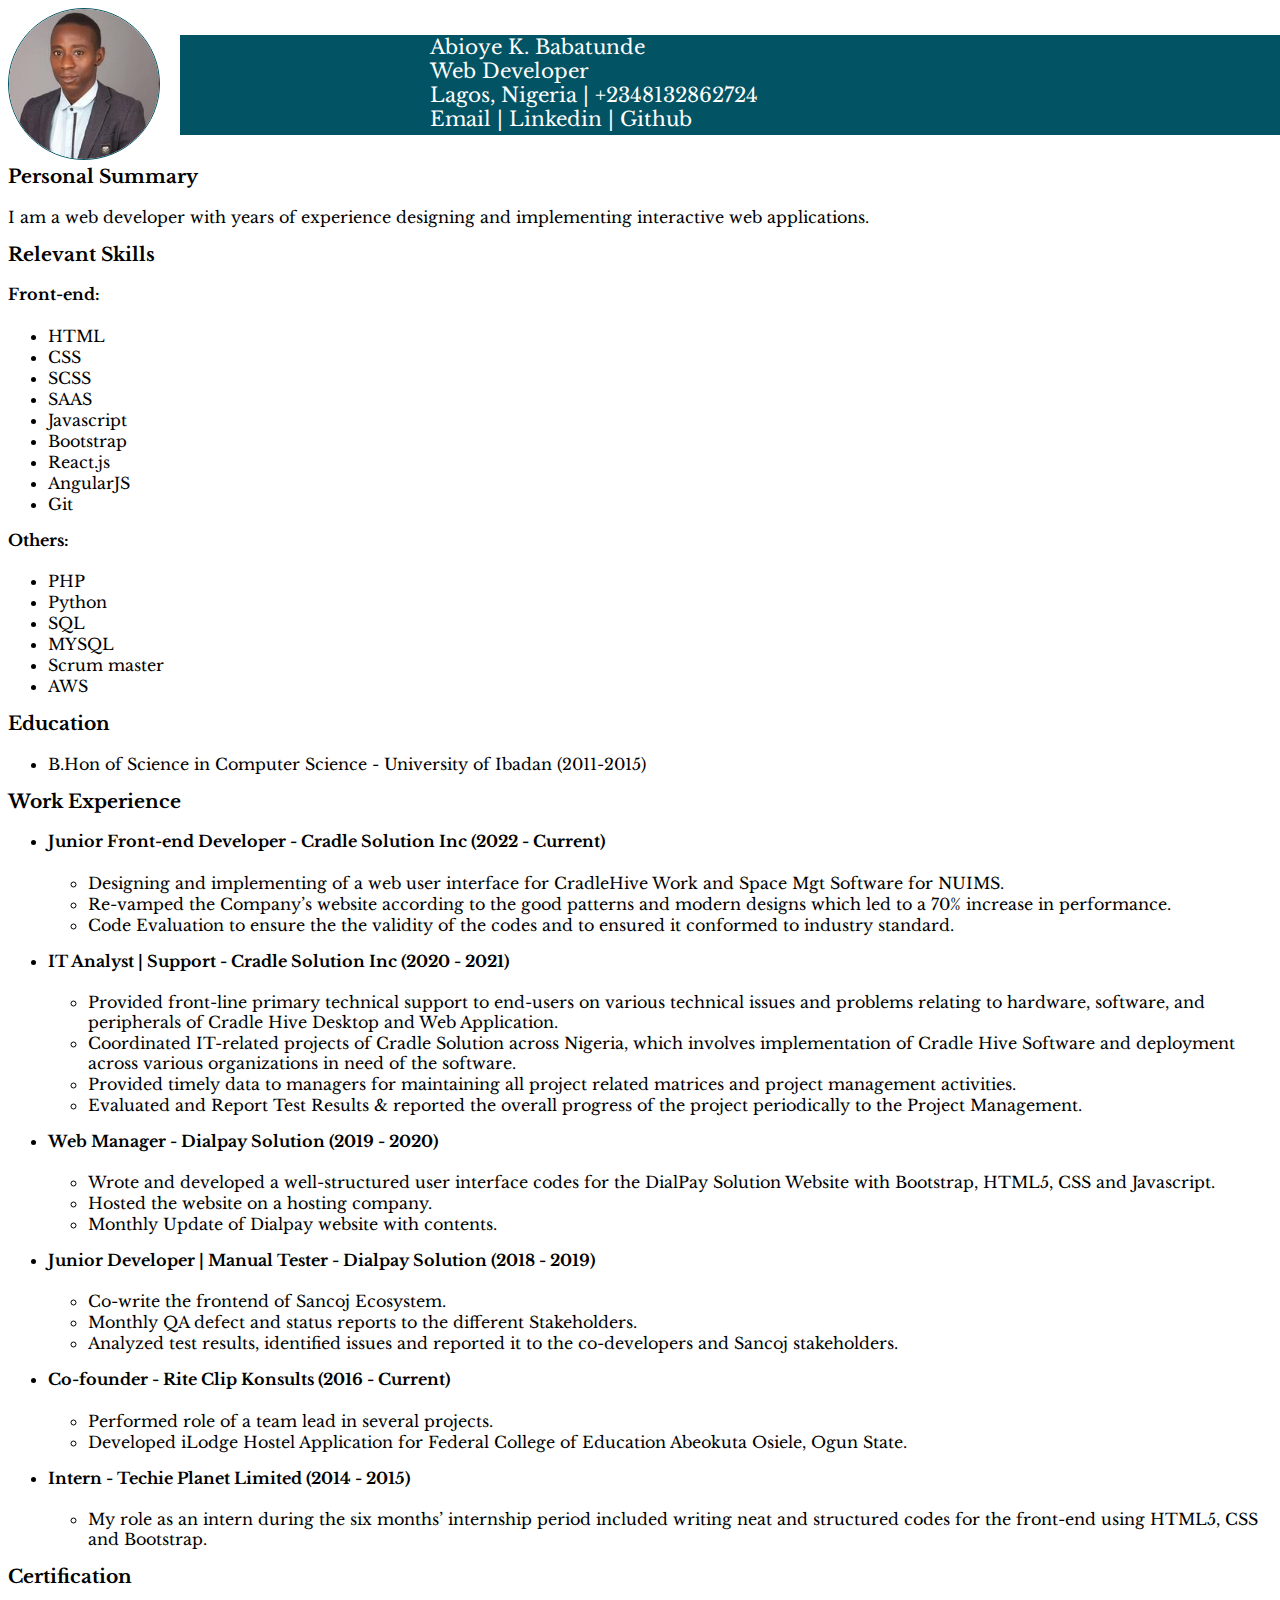
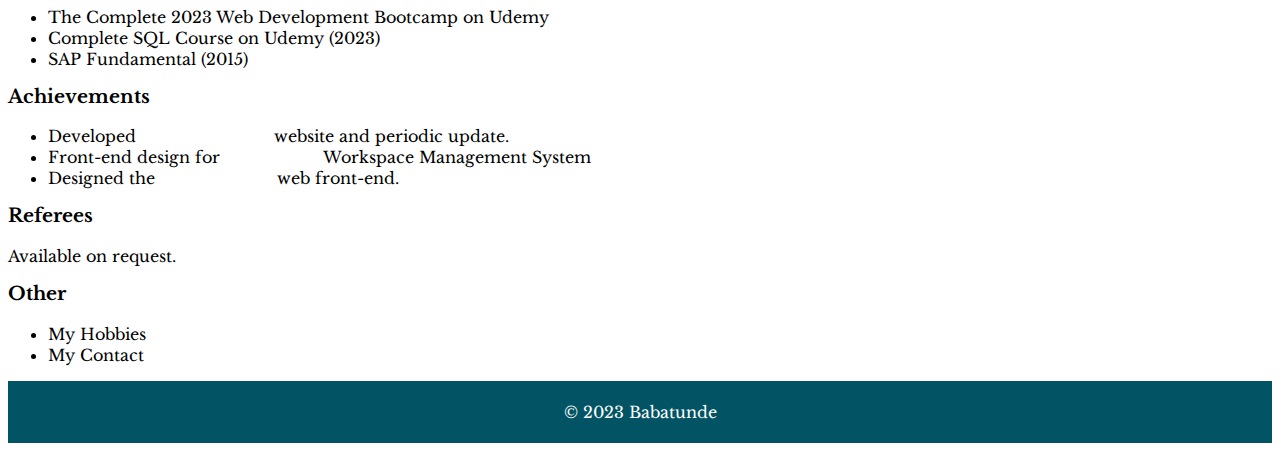
<file: index.html>
<!DOCTYPE html>
<html lang="en">
<head>
    <meta charset="UTF-8">
    <meta name="viewport" content="width=device-width, initial-scale=1.0">
    <title>My Resume</title>
    <link rel="stylesheet" href="./assets/css/style.css">
    <link rel="preconnect" href="https://fonts.googleapis.com">
 <link rel="preconnect" href="https://fonts.gstatic.com" crossorigin>
  <link href="https://fonts.googleapis.com/css2?family=Libre+Baskerville&display=swap" rel="stylesheet">
</head>
<body>
<div>
<div>
    <img src="./assets/image/mypix.jpg" alt="mypix" height="150" width="150">
    <p class="biodata">Abioye K. Babatunde <br>
        Web Developer <br>
        Lagos, Nigeria | +2348132862724 <br>
        <a href="mailto:abioyebabatunde@gmail.com" target="_blank">Email</a> | <a href="https://www.linkedin.com/in/kazeem-babatunde-1b4b24116/" target="_blank">Linkedin</a> | <a href="https://github.com/AbioyeKazeem" target="_blank">Github</a>
    </p>
    
    
 </div>  
<div>
 <h3>Personal Summary</h3>
<p>I am a web developer with years of experience designing and implementing interactive web applications. </p>
</div>
<div>
<h3>Relevant Skills</h3>
<h4>Front-end:</h4>
<ul>
    <li>HTML</li>
    <li>CSS</li>
    <li>SCSS</li>
    <li>SAAS</li>
    <li>Javascript</li>
    <li>Bootstrap</li>
    <li>React.js</li>
    <li>AngularJS</li>
    <li>Git</li>
</ul>
<h4>Others:</h4>
    <ul>
        <li>PHP</li>
        <li>Python</li>
        <li>SQL</li>
        <li>MYSQL</li>
        <li>Scrum master</li>
        <li>AWS</li>
    </ul>
</div>

<div>
<h3>Education</h3>
<ul>
    <li>B.Hon of Science in Computer Science - University of Ibadan (2011-2015) </li>
</ul>
</div>
<div>
<h3>Work Experience</h3>
<ul><li><h4>Junior Front-end Developer - Cradle Solution Inc (2022 - Current)</h4></li>
<ul>
<li> Designing and implementing of a web user interface for CradleHive  Work and Space Mgt Software for NUIMS.</li>
<li> Re-vamped the Company’s website according to the good patterns and modern designs which led to a 70% increase in performance.</li>
<li> Code Evaluation to ensure the the validity of the codes and to ensured it conformed to industry standard.</li>
</ul>
</ul>
<ul><li><h4>IT Analyst | Support  - Cradle Solution Inc (2020 - 2021)</h4></li>
<ul>
    <li>Provided front-line primary technical support to end-users on various technical issues and problems relating to hardware, software, and peripherals of Cradle Hive Desktop and Web Application.</li>
    <li>Coordinated IT-related projects of Cradle Solution across Nigeria, which involves implementation of Cradle Hive Software and deployment across various organizations in need of the software.</li>
    <li>Provided timely data to managers for maintaining all project related matrices and project management activities. </li>
    <li>Evaluated and Report Test Results & reported the overall progress of the project periodically to the Project Management. </li>
</ul>
</ul>
<ul>
<li><h4>Web Manager - Dialpay Solution (2019 - 2020)</h4></li>
<ul>
    <li> Wrote and developed a well-structured user interface codes for the DialPay Solution Website with Bootstrap, HTML5, CSS and Javascript.  </li>
    <li> Hosted the website on a hosting company. </li>
    <li> Monthly Update of Dialpay website with contents. </li>
</ul>
</ul>
<ul>
<li><h4>Junior Developer | Manual Tester - Dialpay Solution (2018 - 2019)</h4></li>
<ul>
    <li> Co-write the frontend of Sancoj Ecosystem.</li>
    <li> Monthly QA defect and status reports to the different Stakeholders. </li>
    <li> Analyzed test results, identified issues and reported it to the co-developers and Sancoj stakeholders. </li>
</ul>
</ul>
<ul>
    <li><h4>Co-founder - Rite Clip Konsults (2016 - Current) </h4></li>
       <ul>
        <li>Performed role of a team lead in several projects.</li>
        <li>Developed iLodge Hostel Application for Federal College of Education Abeokuta Osiele, Ogun State. </li>   
    </ul>
</ul>
<ul>
    <li><h4>Intern - Techie Planet Limited (2014 - 2015) </h4></li>
<ul>
    <li>My role as an intern during the six months’ internship period included writing neat and structured codes for the front-end using HTML5, CSS and Bootstrap. </li>
</ul>
</ul>
</div>

<div>
<h3>Certification</h3>
<ul>
<li>The Complete 2023 Web Development Bootcamp on Udemy</li>
<li> Complete SQL Course on Udemy (2023)</li>
<li>SAP Fundamental (2015)</li>
</ul>
</div>
<div>
<h3>Achievements</h3>
<ul>
    <li>Developed <a href="https://www.cradlesolution.com/" target="_blank">Cradle Solution </a>website and periodic update.</li>
    <li>Front-end design for <a href="https://nuims.cradlehive.com/" target="_blank">Cradle Hive</a>Workspace Management System </li>
    <li>Designed the <a href="https://www.creditswitch.com/" target="_blank">Credit Switch</a>  web front-end.</li> 
</ul>
</div>
<div>
<h3>Referees</h3>
<p>Available on request.</p>
</div>
<div>
<h3>Other</h3>
<ul>
    <li> <a href="./public/hobbies.html">My Hobbies</a></li>
    <li> <a href="./public/contact.html">My Contact</a></li>
</ul>
</div>
<div>
<footer>
    <p>© 2023 Babatunde</p>
</footer>
</div>
</div>
</body>
</html>
</file>
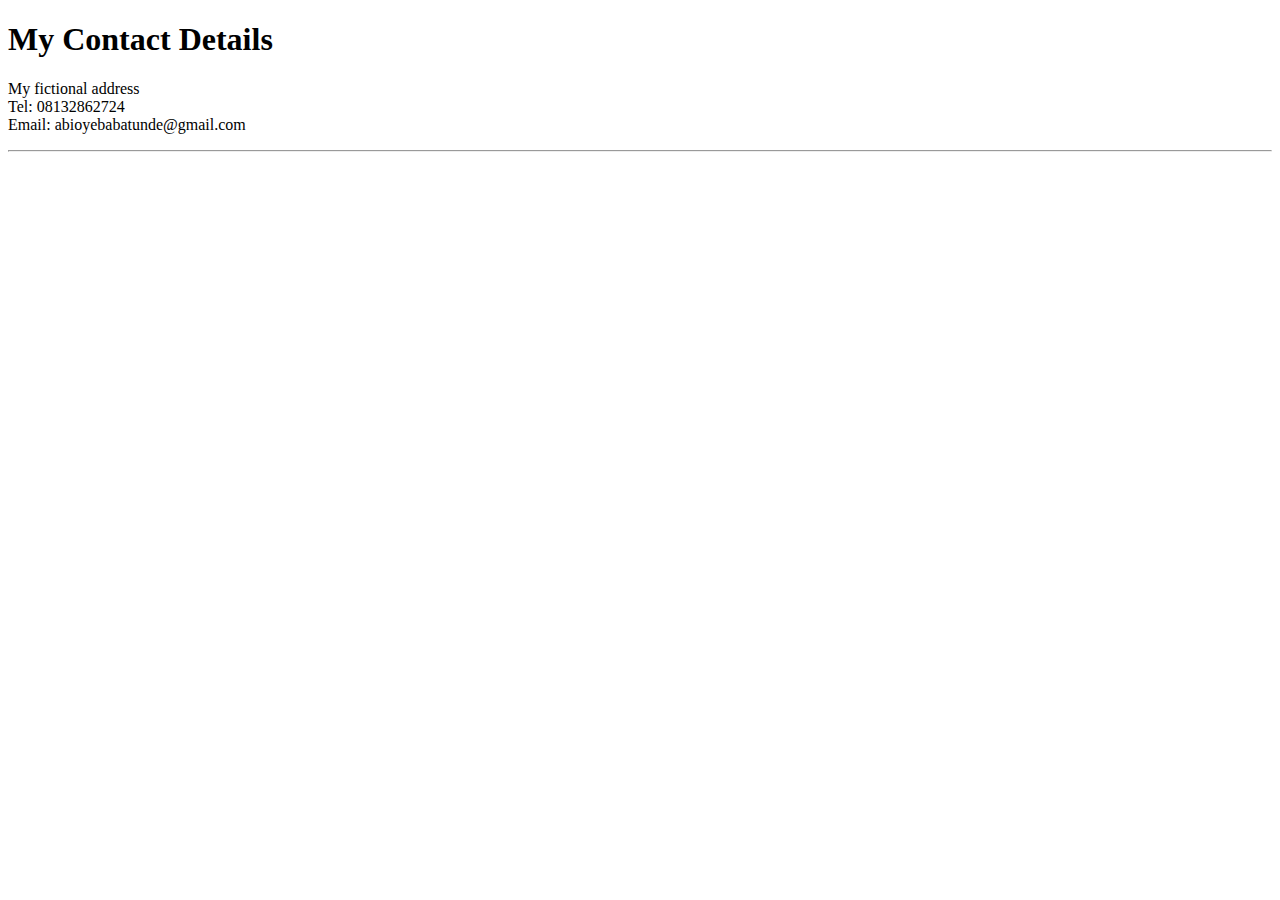
<file: public/contact.html>
<!DOCTYPE html>
<html lang="en">
<head>
    <meta charset="UTF-8">
    <meta name="viewport" content="width=device-width, initial-scale=1.0">
    <title>My Contact</title>
</head>
<body>
    <h1>My Contact Details</h1>
    <p>My fictional address <br>
       Tel: 08132862724 <br>
       Email: abioyebabatunde@gmail.com
       <hr/>
    </p>
</body>
</html>
</file>
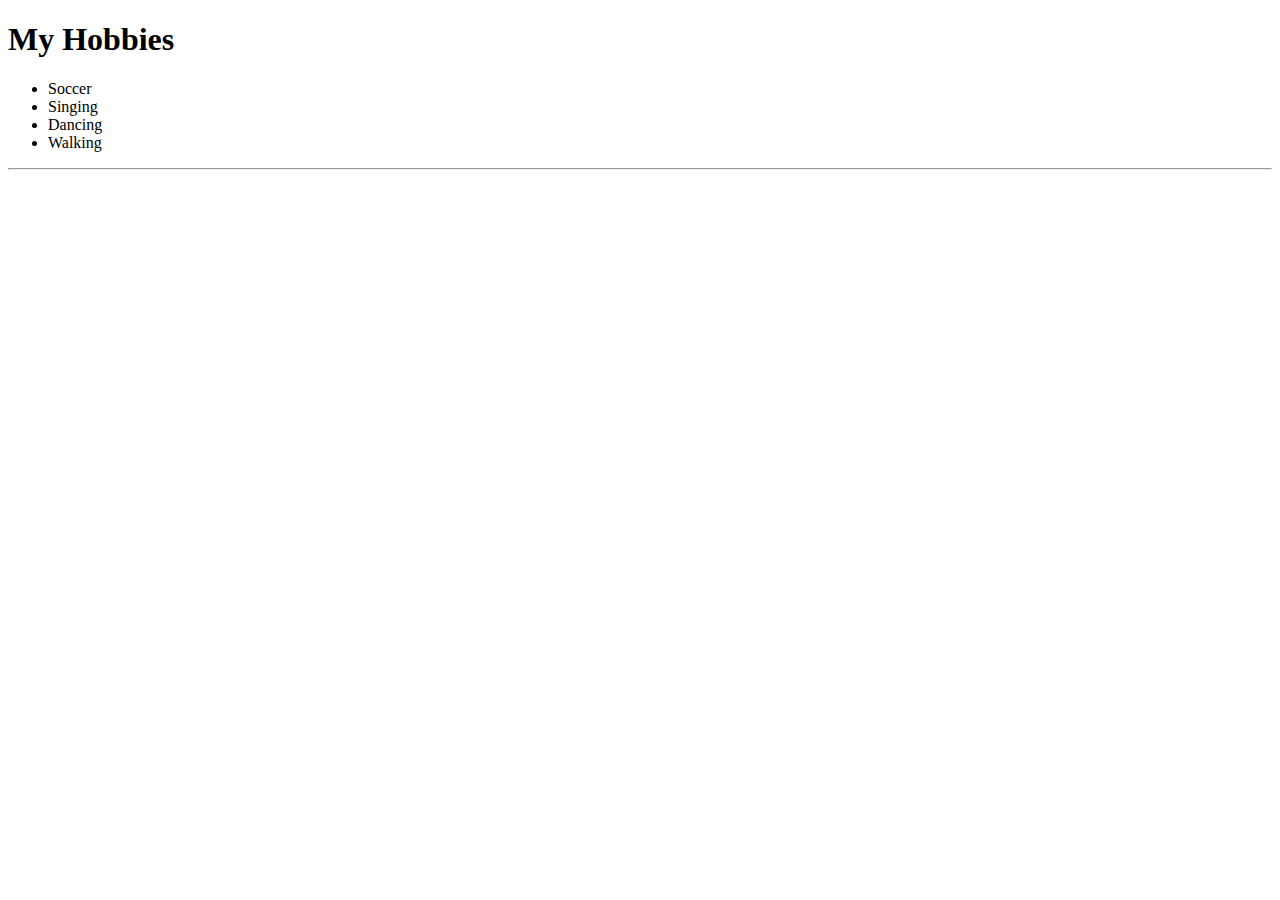
<file: public/hobbies.html>
<!DOCTYPE html>
<html lang="en">
<head>
    <meta charset="UTF-8">
    <meta name="viewport" content="width=device-width, initial-scale=1.0">
    <title>My Hobbies</title>
</head>
<body>
    <h1>My Hobbies</h1>
    <ul>
        <li>Soccer</li>
        <li>Singing</li>
        <li>Dancing</li>
        <li>Walking</li>
    </ul>
    <hr/>
    
</body>
</html>
</file>
<file: assets/css/style.css>
*{
    font-family: 'Libre Baskerville', serif;
}


.biodata{
    display: inline-block;
    position: absolute;
    padding-left:250px ;
    padding-bottom: 35px;
    font-size: 20px;
    margin: 20px;
    top: 15px;
    text-align: justify;
    font-weight: lighter;
    background-color: #025464;
    color: white;
    width: 67%;
    height: 65px;
    
    
}

a{
    text-decoration: none;
    color: white;
   
}

h2,h3, h4 {
    margin-top: 1px;
}
ul > li {
    margin-top: 1px;
    

}

footer{
    background-color: #025464;
    justify-content:center; 
    display:flex; 
    color:white;
     padding:5px;
     text-align:center;
}

body > div > div:nth-child(9) > ul > li:nth-child(1) > a, body > div > div:nth-child(9) > ul > li:nth-child(2) > a
 {
    color: black;
}

img{
   object-fit: cover;
   border-radius: 50%;
   border: 1px solid #025464;
}
</file>
